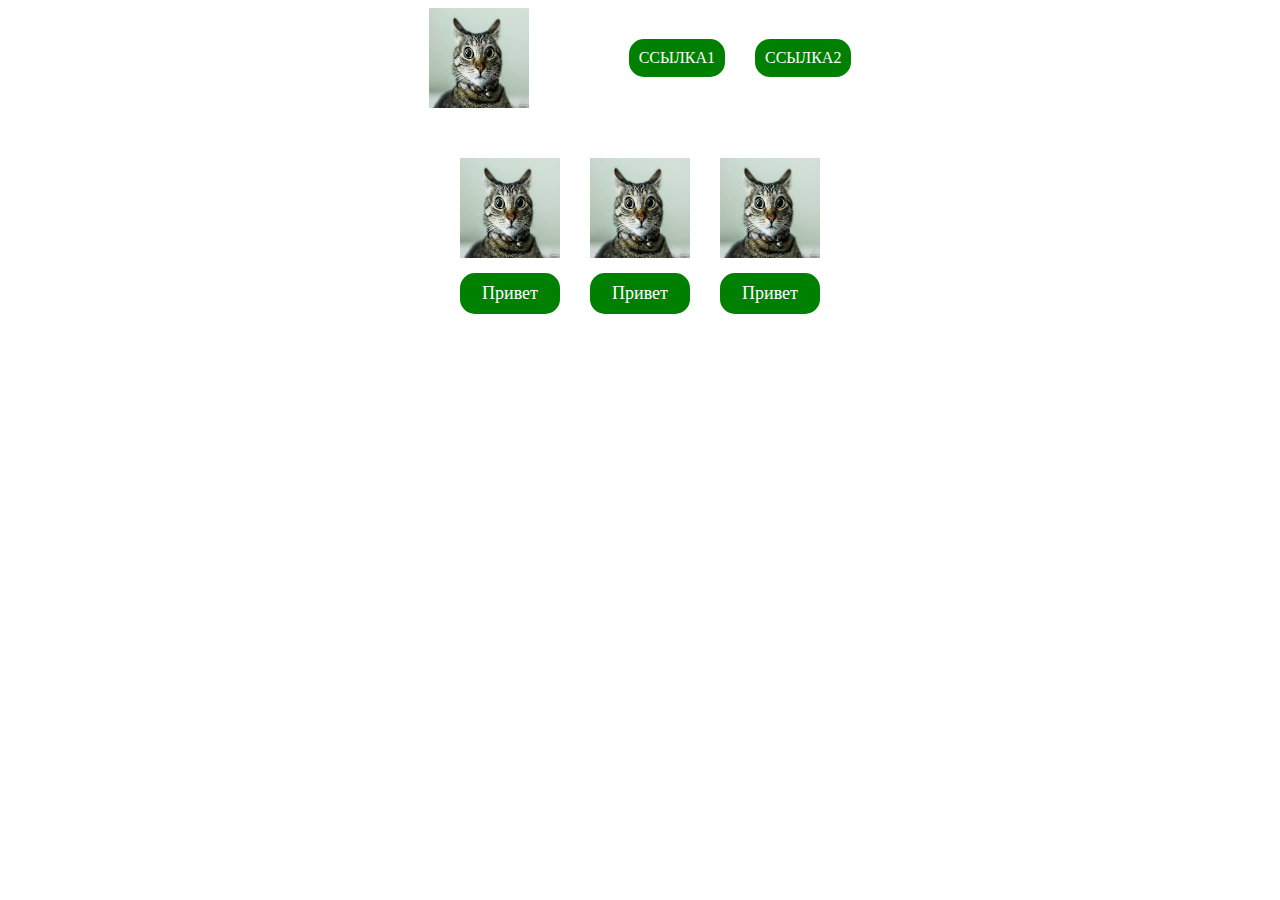
<file: 2Site/HTML/index.html>
<!DOCTYPE html>
<html lang="en">
<head>
    <meta charset="UTF-8">
    <meta name="viewport" content="width=device-width, initial-scale=1.0">
    <link rel="stylesheet" href="../CSS/styles.css">
    <title>Document</title>
</head>
<body>
        <header>
             <nav class = 'navbar'>
                        <img src="../IMAGES/images (1).jpeg" alt="">
                        <div class = 'cont'>
                            <a href="https://www.youtube.com/watch?v=dQw4w9WgXcQ">Ссылка1</a>
                            <a href="https://www.youtube.com/watch?v=dQw4w9WgXcQ">Ссылка2</a>
                        </div>
                </nav>
        </header>
        <main>
            <div class ='sections'>
                <div>
                    <img src="../IMAGES/images (1).jpeg" alt="">
                    <span>Привет</span>

                </div>
                <div>
                    <img src="../IMAGES/images (1).jpeg" alt="">
                    <span>Привет</span>

                </div>
                <div>
                    <img src="../IMAGES/images (1).jpeg" alt="">
                    <span>Привет</span>
                </div>
            </div>
        </main>
</body>
</html>
</file>
<file: 2Site/CSS/styles.css>
img{
    transition: 0.3s;
}
header{
    display: flex;
    justify-content: center;
    margin-bottom: 50px;
}
.navbar {
    width: 90vh;
    display: flex;
    justify-content: center;
    gap: 100px;
    align-items: center;
}
.navbar img{
    height: 100px;
    width: 100px;
}
.navbar .cont{
display: flex;
justify-content: center;
gap: 30px;

}

.navbar .cont a{
    text-transform: uppercase;
    color: white;
    background-color: green;
     padding: 10px 10px 10px 10px;
     border-radius: 15px;
    display: block;
    text-decoration: none;
    transition: 0.3s;
}
.navbar .cont a:hover{
        background-color:rgb(0, 199, 0);
}
.navbar img:hover{
width: 120px;
height: 120px;
}
main{
    display: flex;
    justify-content: center;
}
.sections {
    display: flex;
    justify-content: center; 
     gap: 30px;
}
.sections div{
    display: flex;
    flex-direction: column;
    text-align: center;

}
.sections div span{
    background-color:green;
    color: white;
    padding: 10px 0px 10px 0px;
    border-radius: 15px;
    font-size: 18px;
   margin-top: 15px;
   transition: 0.3s;
}
    
.sections img {
    height: 100px;
    width: 100px;
    transition: 0.3s;
}
.sections img:hover{
    height: 120px;
    width: 120px;
}
.sections div span:hover{
    background-color:rgb(0, 199, 0);
}
</file>
